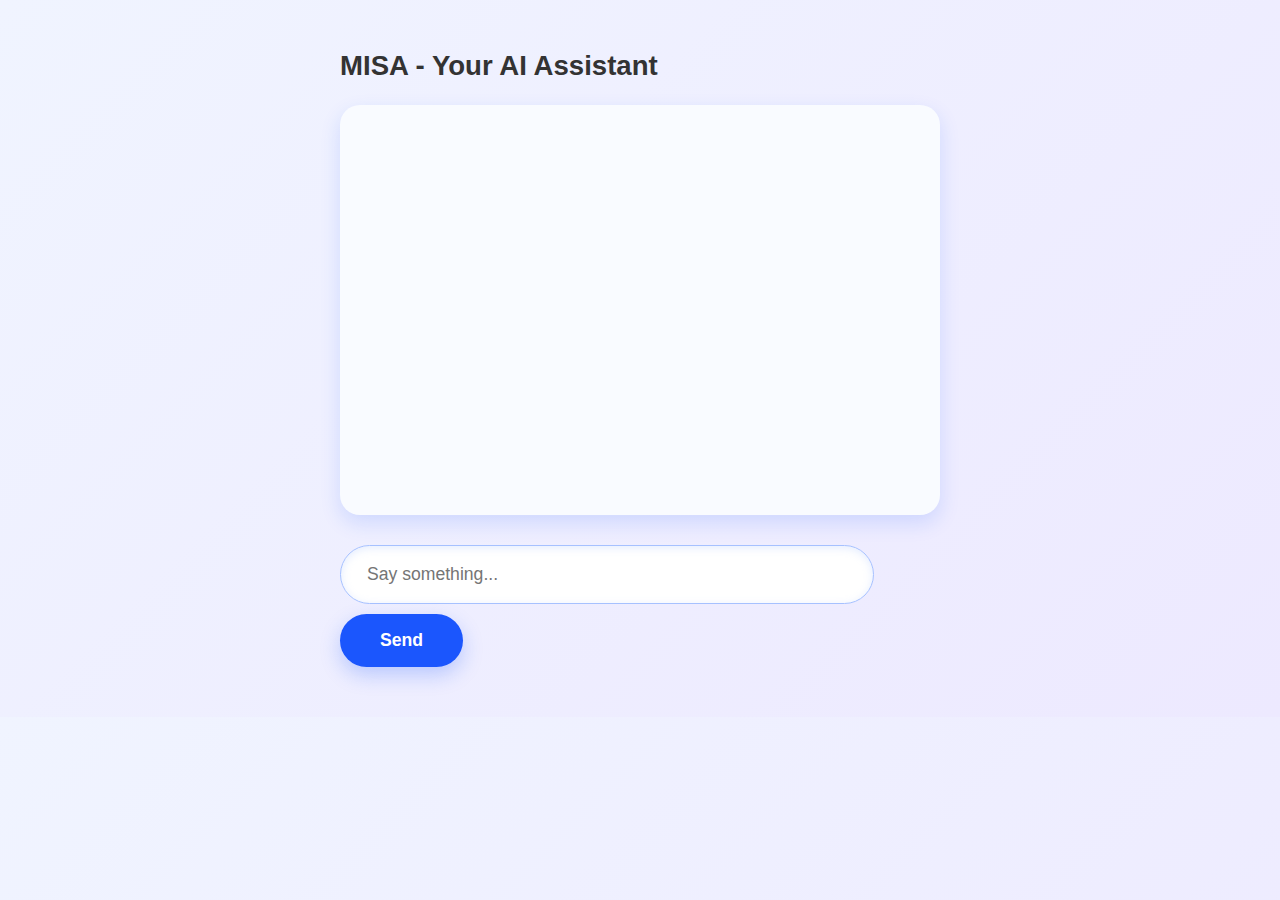
<file: misa.html>
<!DOCTYPE html>
<html lang="en">
<head>
  <meta charset="UTF-8" />
  <title>Simple OpenRouter Chatbot</title>
  <style>
    /* body { font-family: Arial, sans-serif; max-width: 600px; margin: 30px auto; } */
  body {
  background: linear-gradient(135deg, #f0f4ff, #ede9ff);
  font-family: 'Segoe UI', Tahoma, Geneva, Verdana, sans-serif;
  max-width: 550px;  /* made smaller */
  margin: 40px auto;
  color: #333;
  user-select: none;
  -webkit-font-smoothing: antialiased;
  -moz-osx-font-smoothing: grayscale;
  transition: background 0.5s ease;
}

#chat {
  border: none;
  box-shadow: 0 8px 20px rgba(27, 86, 253, 0.15);
  border-radius: 20px;
  height: 280px;  /* reduced height */
  overflow-y: auto;
  padding: 20px;
  background: #f9fbff;
  scrollbar-width: thin;
  scrollbar-color: #a6c1ff transparent;
  transition: box-shadow 0.3s ease;
  margin-bottom: 25px; /* added space below chat */
}

#chat::-webkit-scrollbar {
  width: 8px;
}

#chat::-webkit-scrollbar-thumb {
  background-color: #a6c1ff;
  border-radius: 10px;
}

.user, .bot {
  max-width: 75%;
  margin: 12px 0; /* increased vertical margin between chat bubbles */
  padding: 12px 20px;
  border-radius: 25px;
  font-size: 1rem;
  line-height: 1.4;
  position: relative;
  word-wrap: break-word;
  box-shadow: 0 2px 8px rgba(0,0,0,0.05);
  animation: fadeSlideIn 0.4s ease forwards;
}

.user {
  margin-left: auto;
  background: #d6e9ff;
  color: #0a3d8f;
  border-bottom-right-radius: 0;
  transition: background 0.3s ease;
}

.user:hover {
  background: #a9d1ff;
  cursor: default;
}

.bot {
  margin-right: auto;
  background: #e8f0fe;
  color: #1b56fd;
  border-bottom-left-radius: 0;
  transition: background 0.3s ease;
}

.bot:hover {
  background: #c6d9ff;
  cursor: default;
}

#inputArea {
  margin-top: 20px; /* bigger gap above input area */
  display: flex;
  justify-content: center;
  gap: 20px; /* increased space between input and button */
  align-items: center;
}

input {
  width: 80%;
  padding: 14px 20px;
  border-radius: 30px;
  border: 1.8px solid #a6c1ff;
  outline: none;
  font-size: 1rem;
  transition: border-color 0.3s ease, box-shadow 0.3s ease;
  box-shadow: inset 0 2px 8px rgba(166,193,255,0.3);
}

input:focus {
  border-color: #1b56fd;
  box-shadow: 0 0 8px rgba(27, 86, 253, 0.4);
}

button {
  margin-top: 10px;
  margin-left: auto;
  padding: 14px 34px;
  border-radius: 30px;
  background: #1b56fd;
  border: none;
  color: white;
  font-weight: 700;
  font-size: 1rem;
  cursor: pointer;
  box-shadow: 0 8px 20px rgba(27, 86, 253, 0.25);
  transition: background 0.3s ease, box-shadow 0.3s ease;
}

button:hover {
  background: #3a7bff;
  box-shadow: 0 10px 25px rgba(58, 123, 255, 0.4);
}

button:active {
  background: #144bcc;
  box-shadow: 0 4px 12px rgba(20, 75, 204, 0.5);
}

/* Responsive tweaks to keep proportions consistent */

@media (min-width: 1025px) {
  body {
    max-width: 600px; /* smaller for large screens */
    margin: 50px auto;
    font-size: 1.15rem;
  }

  #chat {
    height: 350px;
    padding: 30px;
    margin-bottom: 30px;
  }

  #inputArea {
    margin-top: 25px;
    gap: 25px;
  }

  input {
    font-size: 1.1rem;
    padding: 18px 26px;
  }

  button {
    font-size: 1.1rem;
    padding: 16px 40px;
  }
}

@media (max-width: 1024px) and (min-width: 601px) {
  body {
    max-width: 90%;
    margin: 40px auto;
    font-size: 1.05rem;
  }

  #chat {
    height: 310px;
    padding: 25px;
    margin-bottom: 28px;
  }

  #inputArea {
    margin-top: 32px;
    gap: 22px;
  }

  input {
    font-size: 1rem;
    padding: 16px 24px;
  }

  button {
    font-size: 1rem;
    padding: 14px 34px;
  }
}

@media (max-width: 600px) {
  body {
    max-width: 95%;
    margin: 25px auto;
    font-size: 0.9rem;
  }

  #chat {
    height: 260px;
    padding: 18px;
    margin-bottom: 20px;
  }

  #inputArea {
    flex-direction: column;
    gap: 18px;
    margin-top: 25px;
  }

  input {
    width: 100%;
    font-size: 0.9rem;
    padding: 14px 18px;
  }

  button {
    width: 100%;
    font-size: 0.9rem;
    padding: 14px 0;
  }
}
  </style>
</head>
<body>

<h2>MISA - Your AI Assistant</h2>

<div id="chat"></div>

<input id="input" placeholder="Say something..." />
<button id="send">Send</button>

<script>
  const chat = document.getElementById('chat');
  const input = document.getElementById('input');
  const sendBtn = document.getElementById('send');

  async function sendMessage() {
    const text = input.value.trim();
    if (!text) return;

    appendMessage(text, 'user');
    input.value = '';
    appendMessage('Typing...', 'bot', true);

    try {
      const response = await fetch('https://openrouter.ai/api/v1/chat/completions', {
        method: 'POST',
        headers: {
          'Authorization': 'Bearer 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', // <-- Replace this with your OpenRouter API key
          'Content-Type': 'application/json'
        },
        body: JSON.stringify({
          model: 'deepseek/deepseek-r1:free',
          messages: [{ role: 'user', content: text }],
          temperature: 0.7,
          max_tokens: 500
        })
      });

      const data = await response.json();
      removeTyping();
      if (data.choices && data.choices.length > 0) {
        appendMessage(data.choices[0].message.content, 'bot');
      } else {
        appendMessage('No response from API', 'bot');
      }
    } catch (error) {
      removeTyping();
      appendMessage('Oops! Something went wrong.', 'bot');
      console.error(error);
    }
  }

  function appendMessage(message, sender, isTyping = false) {
    const div = document.createElement('div');
    div.className = sender;
    div.textContent = message;
    if (isTyping) div.id = 'typing';
    chat.appendChild(div);
    chat.scrollTop = chat.scrollHeight;
  }

  function removeTyping() {
    const typing = document.getElementById('typing');
    if (typing) typing.remove();
  }

  sendBtn.onclick = sendMessage;
  input.addEventListener('keydown', e => {
    if (e.key === 'Enter') sendMessage();
  });
</script>

</body>
</html>
</file>
